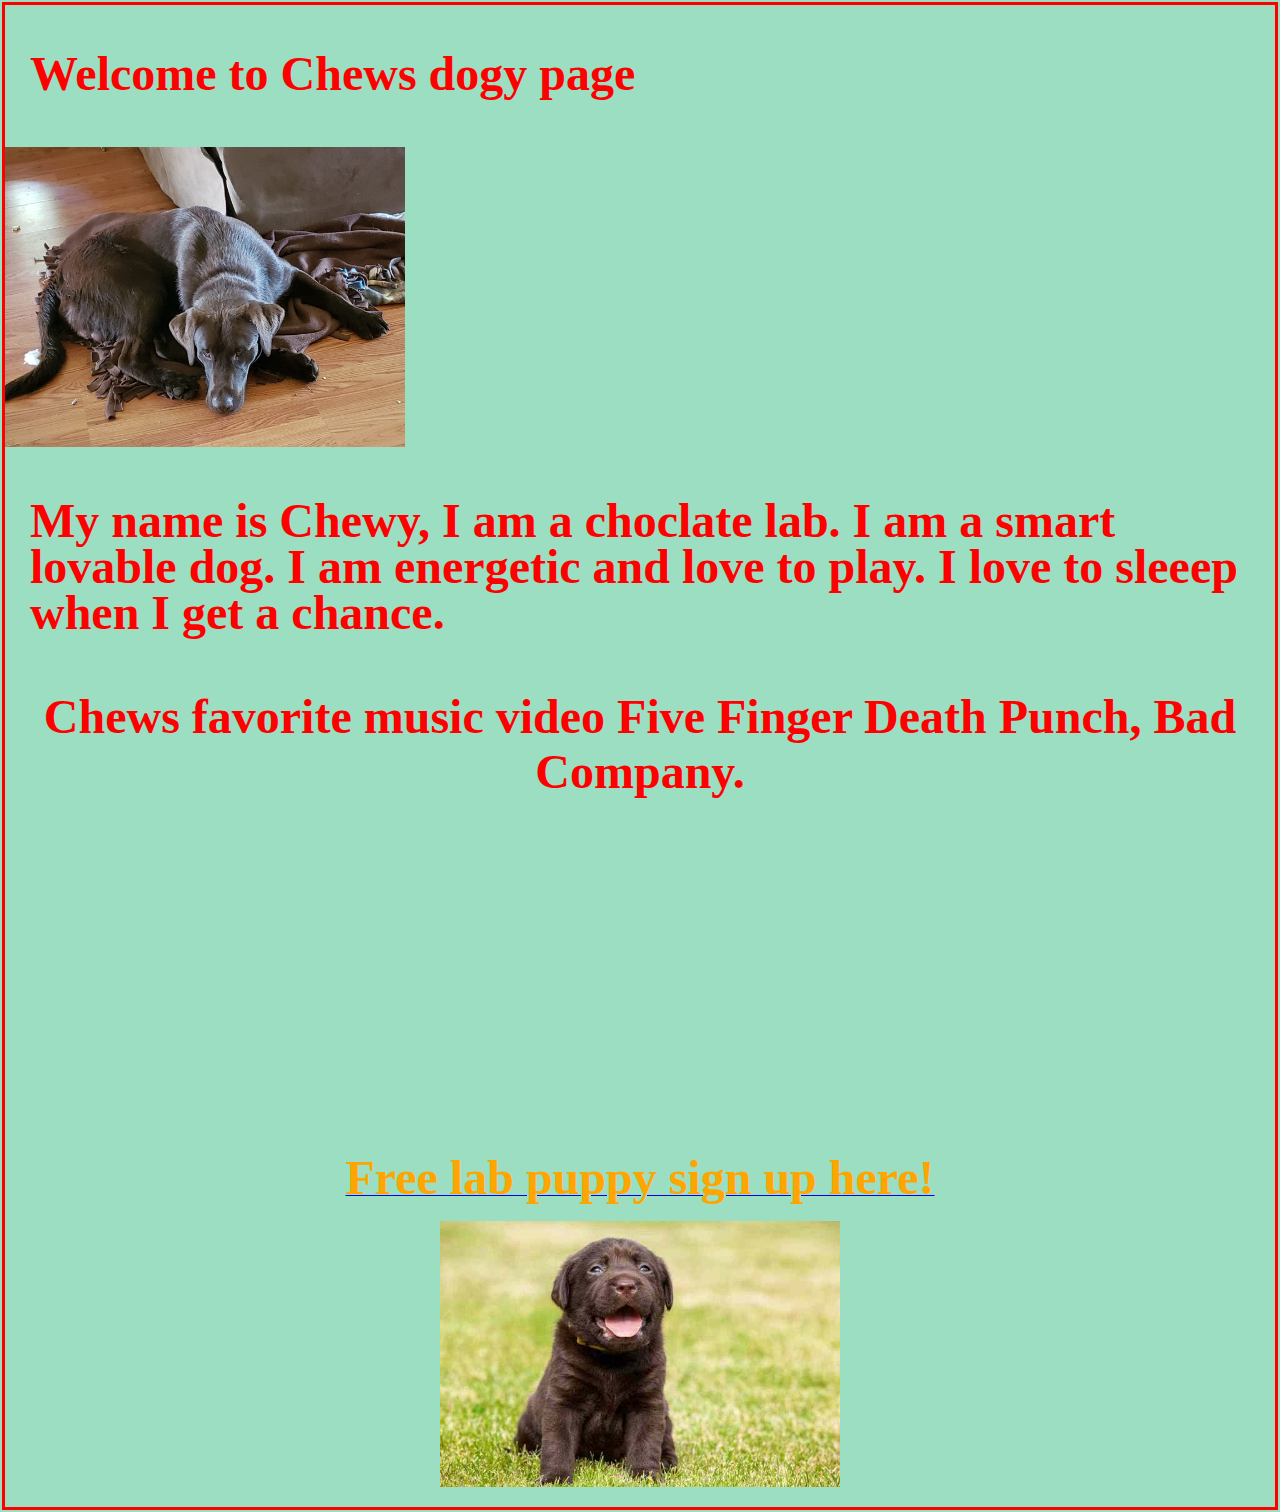
<file: index.html>
<!DOCTYPE html>

<html>
<head>
<link rel="stylesheet" type="text/css" href="styles.css">
</head>
<body>

<h1><font color="red"><font size="44"><strong><b>Welcome to Chews dogy page</h1></a></strong></b></font>
<p>
<img src="chewy.jpg" "chewy lazy pup" style=width:400px;"></p>
<p>
<h2><font color="red"><font size="44"><strong><b>
My name is Chewy, I am a choclate lab. I am a smart lovable dog. I am energetic and love to play. I love to sleeep when I get a chance.</h2></a></strong></b></font>

</p>
<font size="33"><center><strong><b>Chews favorite music video Five Finger Death Punch, Bad Company.</strong></b></font></center>
<p>
<center><iframe width="560" height="315" src="https://www.youtube.com/embed/u_VsvZmIWxY" frameborder="0" allow="accelerometer; autoplay; encrypted-media; gyroscope; picture-in-picture" allowfullscreen></iframe></center>
<p>
<a><center><a href="form.html"><font color="orange"><font size="44"><strong><b>Free lab puppy sign up here!</a></strong></b></font></center>
<p>
<center><img src="Lab.jpg" style=width:400px;"></p></center>
<p>

</body>
</html>
</file>
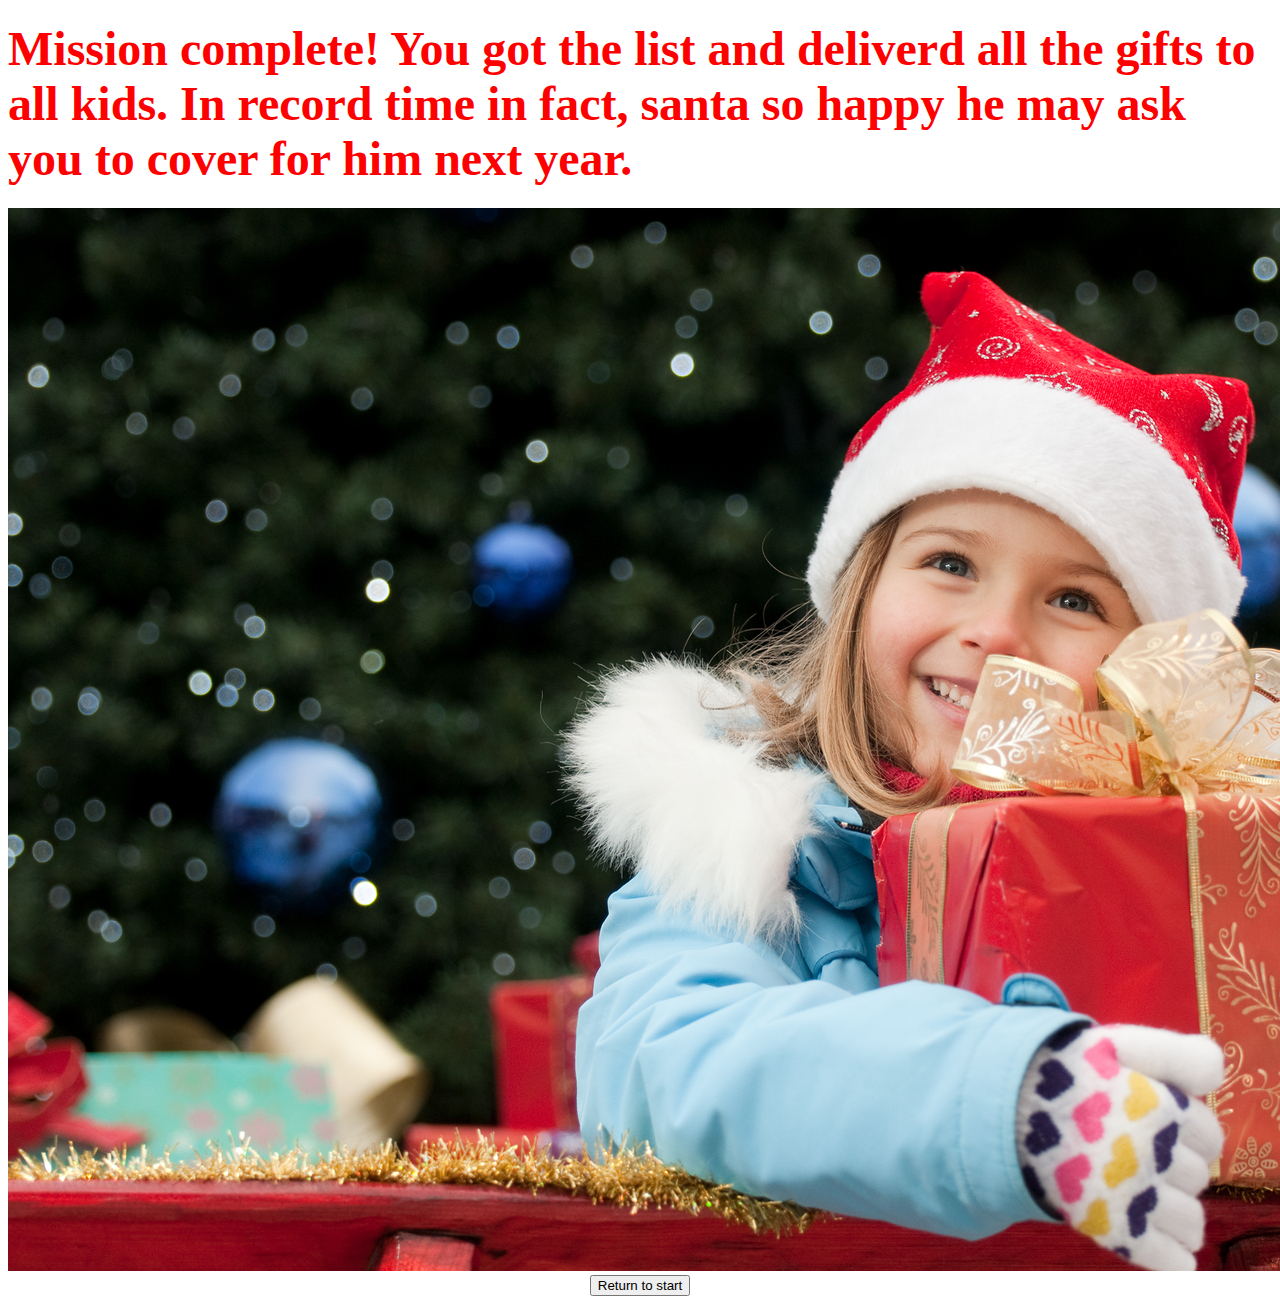
<file: complete.html>
<!DOCTYPE html>
<html>
<head>
<h1><font color="red"><font size="44"><strong><b>Mission complete! You got the list and deliverd all the gifts to all kids. In record time in fact, santa so happy he may ask you to cover for him next year. </h1></a></strong></b></font><P>
<center><img src="happykid.jpg"></center>
<center><button onclick="window.location.href = 'santa.html';">Return to start</button></center>
</body>
</html>
</file>
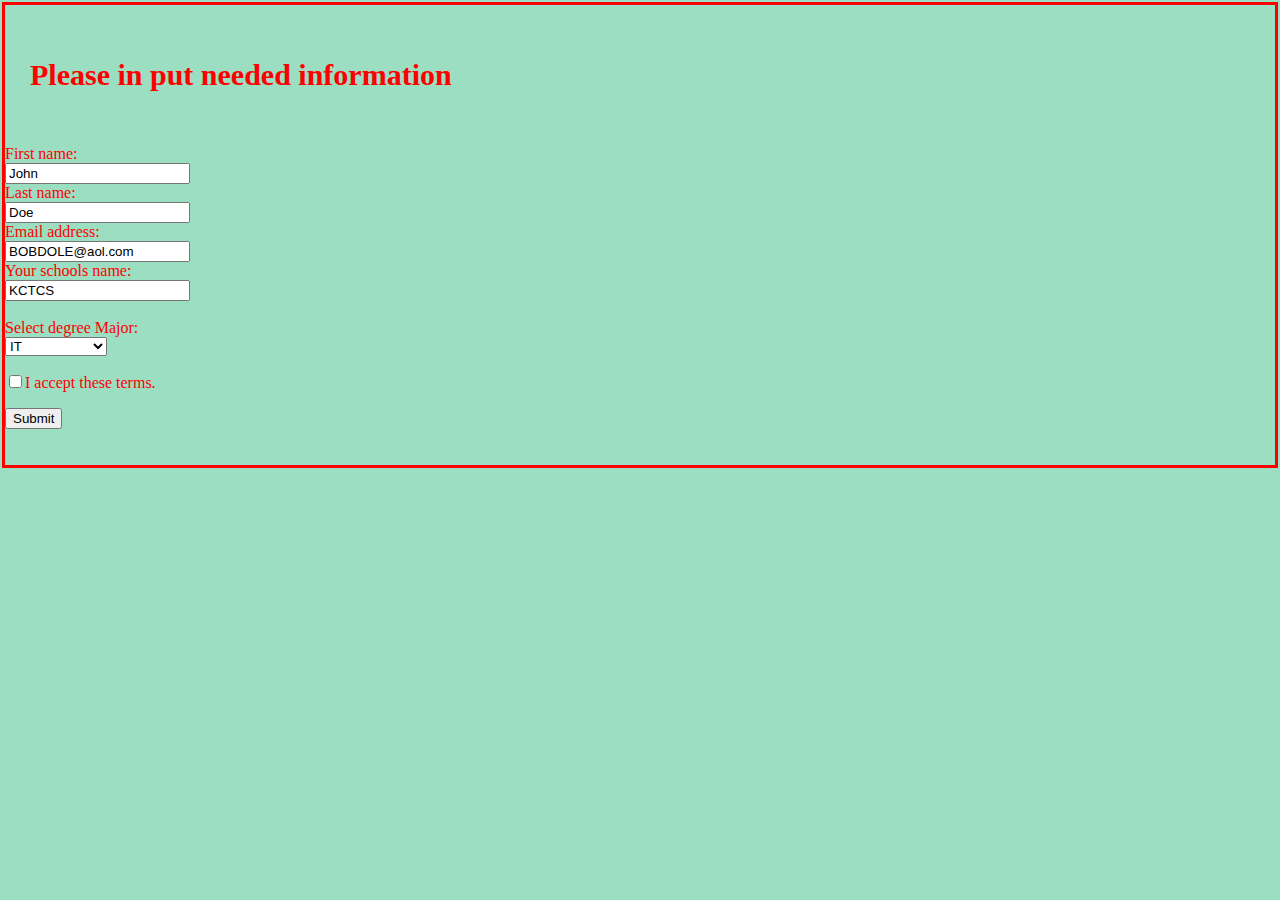
<file: form.html>
<!DOCTYPE html>
<html>
<body>

<link rel="stylesheet" type="text/css" href="styles.css">
<h2>Please in put needed information</h2>

<form action="/action_page.php">
  First name:<br>
  <input type="text" name="firstname" value="John">
  <br>
  Last name:<br>
  <input type="text" name="lastname" value="Doe">
<br>
  Email address:<br>
  <input type="text" name="email" value="BOBDOLE@aol.com">
  <br>
  Your schools name:<br>
  <input type="text" name="School Name" value="KCTCS">
  <br><br>
<form action="/action_page.php">
 Select degree Major:<br>
  <select>
  <option value="Deg1">IT</option>
  <option value="Deg2">General EDD</option>
  <option value="Deg3">Math</option>
  <option value="Deg4">Other</option>
</select>
 <form> 
  <p><input type="checkbox" name="checkbox" value="I accept these terms" />I accept these terms.</p>
  <input type="button" value="Submit" onclick="confirmTerms()">
 </form>  
<br> 
 
 </script>   
 <br>    

 <script type="text/javascript">
 function confirmTerms() {

 if (document.forms[0].checkbox.checked==false) { 
 document.write("Not Checked");
 alert("You did not select a box.");
 return false;
 }

 if(document.forms[0].checkbox.checked) {
 document.write("Checked"); 
 window.location.href ="process.html";
 }

 }
 </script>
 </body>    
 </html>
</file>
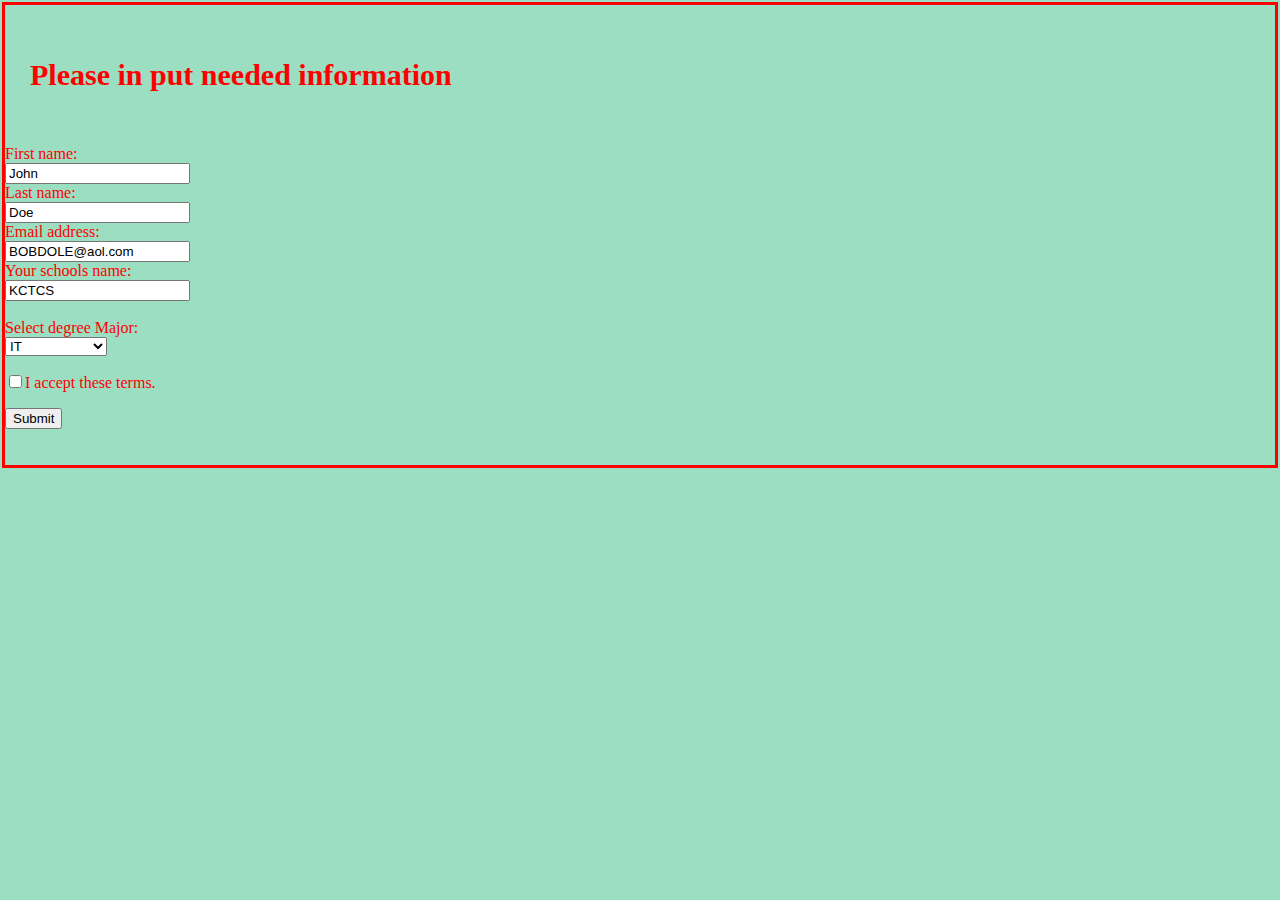
<file: fourm.html>
<!DOCTYPE html>
<html>
<body>

<link rel="stylesheet" type="text/css" href="styles.css">
<h2>Please in put needed information</h2>

<form action="/action_page.php">
  First name:<br>
  <input type="text" name="firstname" value="John">
  <br>
  Last name:<br>
  <input type="text" name="lastname" value="Doe">
<br>
  Email address:<br>
  <input type="text" name="email" value="BOBDOLE@aol.com">
  <br>
  Your schools name:<br>
  <input type="text" name="School Name" value="KCTCS">
  <br><br>
<form action="/action_page.php">
 Select degree Major:<br>
  <select>
  <option value="Deg1">IT</option>
  <option value="Deg2">General EDD</option>
  <option value="Deg3">Math</option>
  <option value="Deg4">Other</option>
</select>
 <form> 
  <p><input type="checkbox" name="checkbox" value="I accept these terms" />I accept these terms.</p>
  <input type="button" value="Submit" onclick="confirmTerms()">
 </form>  
<br> 
 
 </script>   
 <br>    

 <script type="text/javascript">
 function confirmTerms() {

 if (document.forms[0].checkbox.checked==false) { 
 document.write("Not Checked");
 alert("You did not select a box.");
 return false;
 }

 if(document.forms[0].checkbox.checked) {
 document.write("Checked"); 
 window.location.href = "process.html";
 }

 }
 </script>
 </body>    
 </html>
</file>
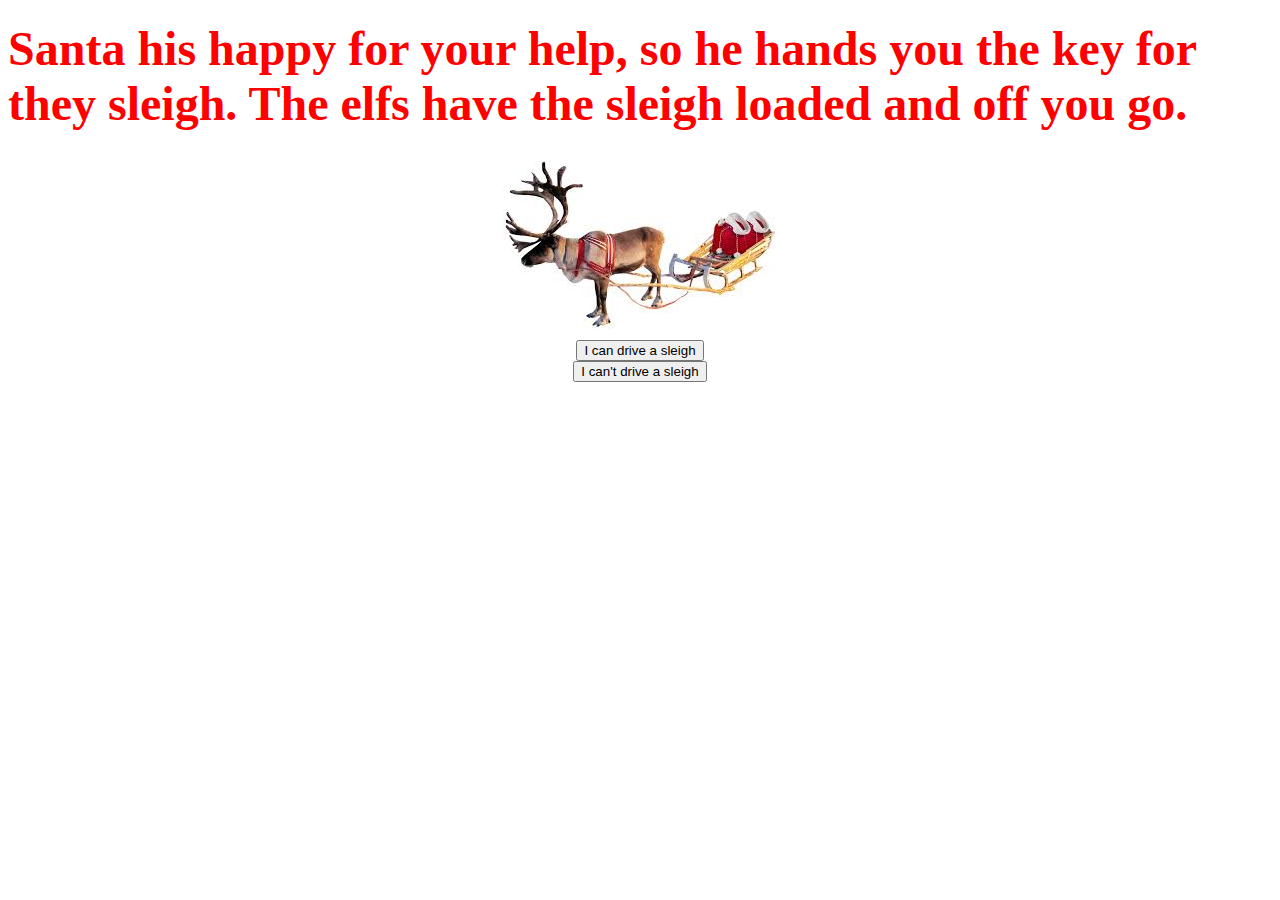
<file: happysanta.html>
<!DOCTYPE html>
<html>
<head>
<h1><font color="red"><font size="44"><strong><b>Santa his happy for your help, so he hands you the key for they sleigh. The elfs have the sleigh loaded and off you go.</h1></a></strong></b></font><P>
<center><img src="sleigh.jfif"></center>
<center><button onclick="window.location.href = 'list.html';">I can drive a sleigh</button><center><button onclick="window.location.href = 'grinch.html';">I can't drive a sleigh</button>
</body>
</html>
</file>
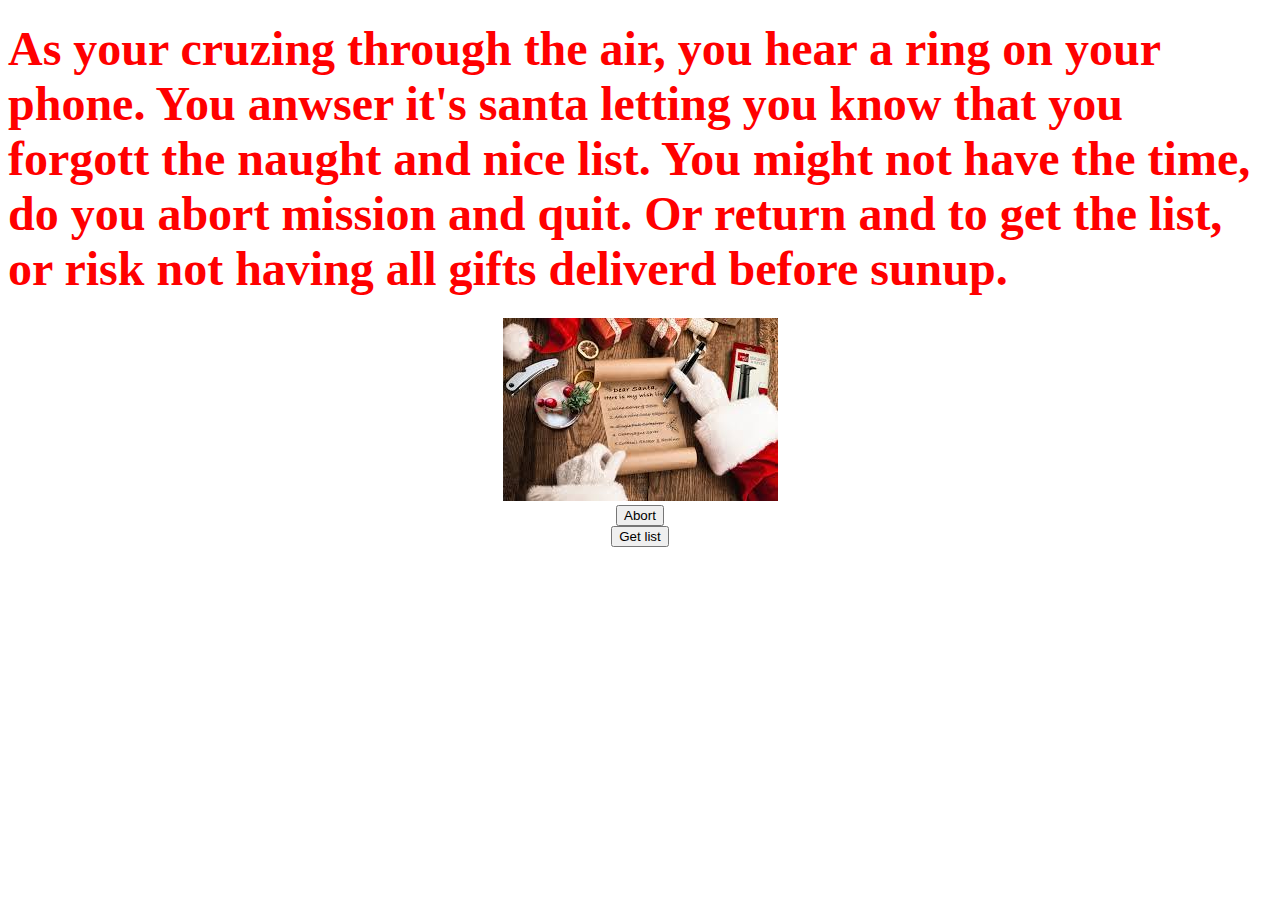
<file: list.html>
<!DOCTYPE html>
<html>
<head>
<h1><font color="red"><font size="44"><strong><b>As your cruzing through the air, you hear a ring on your phone. You anwser it's santa letting you know that you forgott the naught and nice list. You might not have the time, do you abort mission and quit. Or return and to get the list, or risk not having all gifts deliverd before sunup.   </h1></a></strong></b></font><P>
<center><img src="list.jfif"></center>
<center><button onclick="window.location.href = 'grinch.html';">Abort</button></center><center><button onclick="window.location.href = 'complete.html';">Get list</button></center>
</body>
</html>
</file>
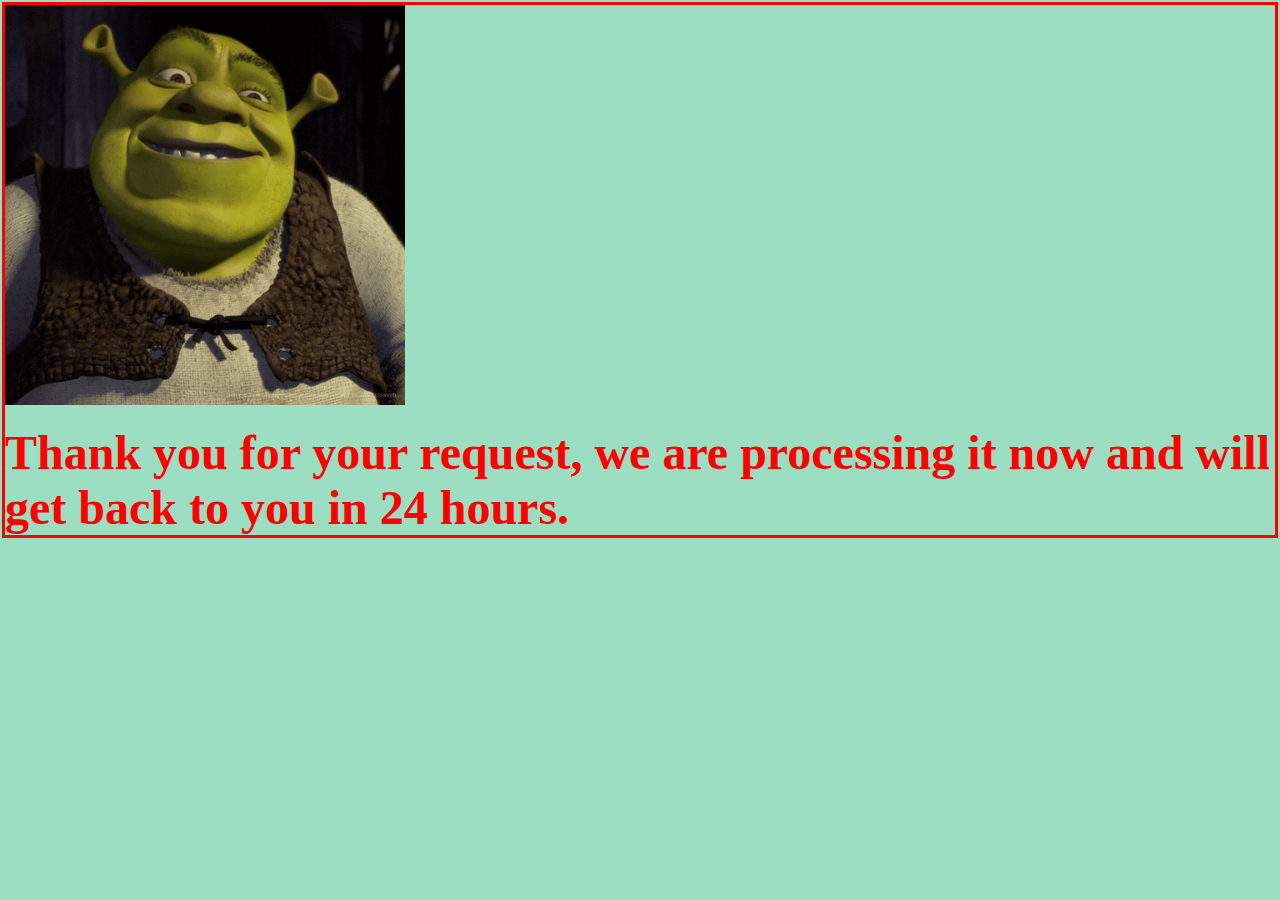
<file: process.html>
<!DOCTYPE html>
<html>
<head>
<link rel="stylesheet" type="text/css" href="styles.css">
<img src="shrek.gif" style=width:400px;"></p>
<font color="red"><font size="44"><strong><b>Thank you for your request, we are processing it now and will get back to you in 24 hours.</strong></b></font>

</body>
</html>
</file>
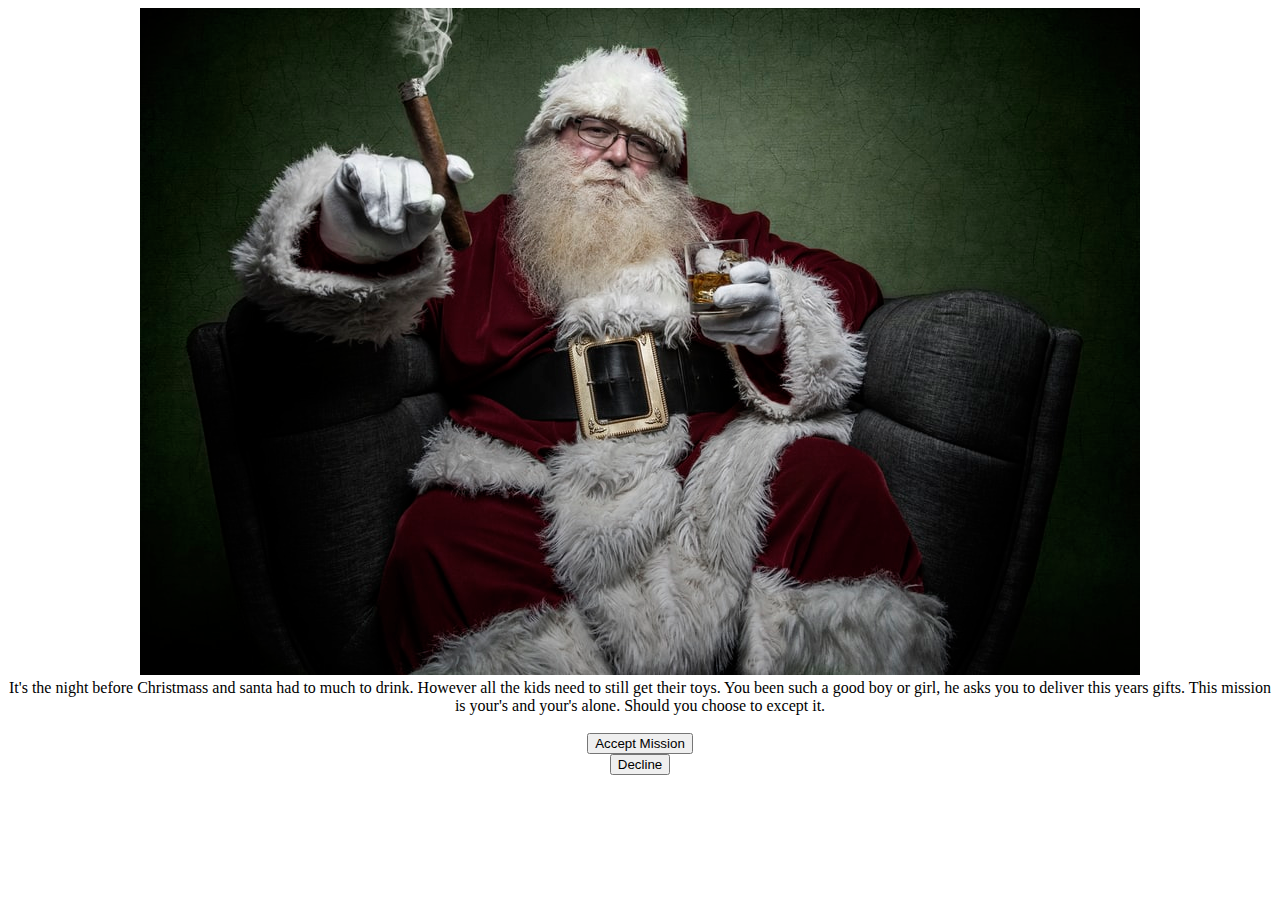
<file: santa.html>
<!DOCTYPE html>
<html>
<body>

<center><img src="badsanta.jfif"></center>
<center>It's the night before Christmass and santa had to much to drink. However all the kids need to still get their toys. You been such a good boy or girl, he asks you to deliver this years gifts. This mission is your's and your's alone. Should you choose to except it.</center>
<br>
<center><button onclick="window.location.href = 'happysanta.html';">Accept Mission</button> <center><button onclick="window.location.href = 'grinch.html';">Decline</button></center>
<br> 
 
</body>    
</html>
</file>
<file: styles.css>
body{ 

background : #9bdec2; border: solid; /* Apply to all four sides */
margin: 1em;
margin: 2px;


color: Red; 
}


h1 {
    font-size: 36px;
    line-height: 40px;
  	color: red;
	padding: 25px;
}

h2 {
    font-size: 30px;
    line-height: 40px;
	color: red;
	padding: 25px;
}
color: finite; 
}
</file>
